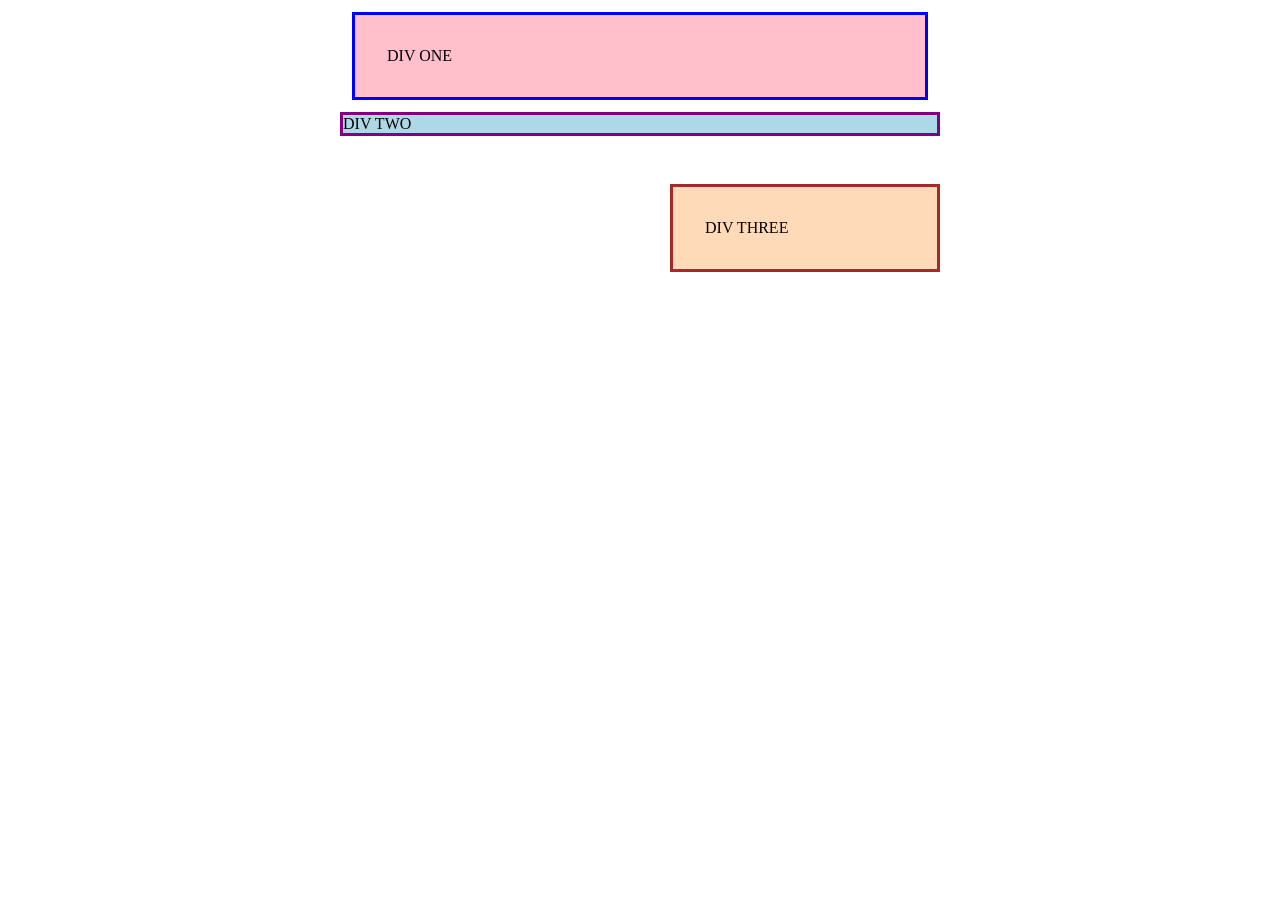
<file: foundations/block-and-inline/01-margin-and-padding-1/index.html>
<!DOCTYPE html>
<html lang="en">
  <head>
    <meta charset="UTF-8">
    <meta http-equiv="X-UA-Compatible" content="IE=edge">
    <meta name="viewport" content="width=device-width, initial-scale=1.0">
    <title>Margin and Padding exercise</title>
    <link rel="stylesheet" href="styles.css">
  </head>
  <body>
    <div class="one">
      DIV ONE
    </div>
    <div class="two">
      DIV TWO
    </div>
    <div class="three">
      DIV THREE
    </div>
  </body>
</html>
</file>
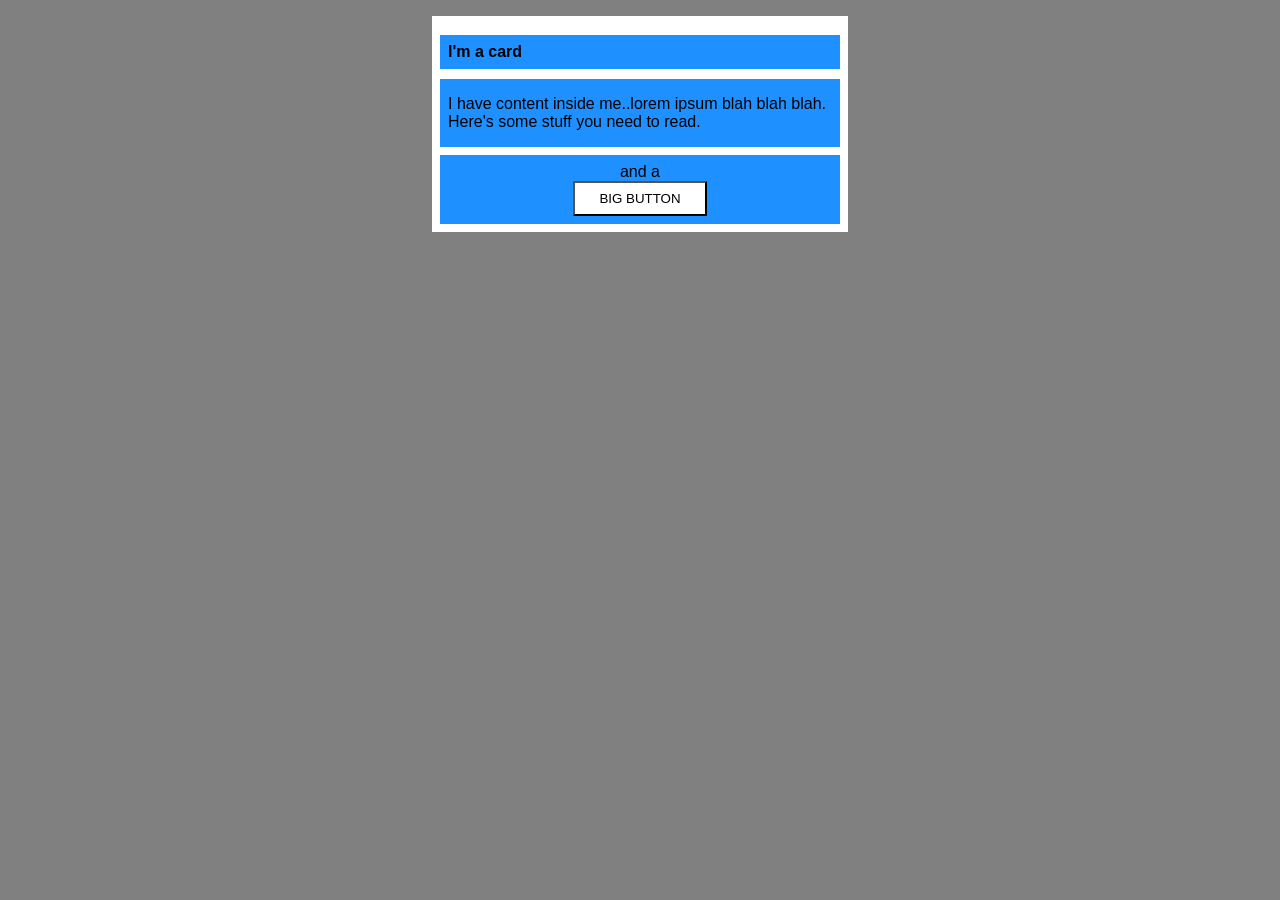
<file: foundations/block-and-inline/02-margin-and-padding-2/index.html>
<!DOCTYPE html>
<html lang="en">
  <head>
    <meta charset="UTF-8">
    <meta http-equiv="X-UA-Compatible" content="IE=edge">
    <meta name="viewport" content="width=device-width, initial-scale=1.0">
    <title>Margin and Padding exercise 2</title>
    <link rel="stylesheet" href="styles.css">
  </head>
  <body>
    <div class="card">
      <h1 class="title">I'm a card</h1>
      <div class="content">I have content inside me..lorem ipsum blah blah blah. Here's some stuff you need to read.</div>
      <div class="button-container">and a <button>BIG BUTTON</button></div>
    </div>
  </body>
</html>
</file>
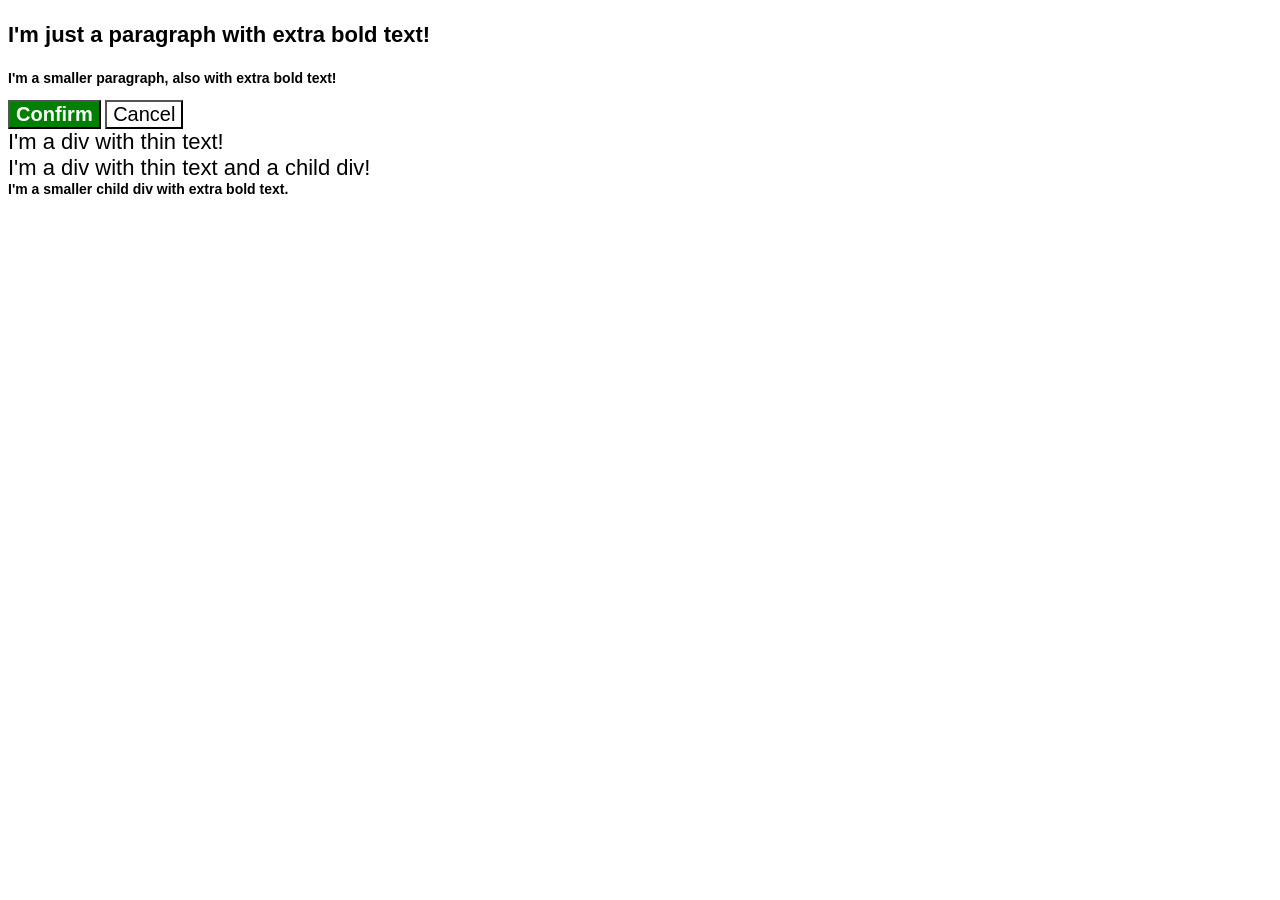
<file: foundations/cascade/01-cascade-fix/index.html>
<!DOCTYPE html>
<html lang="en">
  <head>
    <meta charset="UTF-8">
    <meta http-equiv="X-UA-Compatible" content="IE=edge">
    <meta name="viewport" content="width=device-width, initial-scale=1.0">
    <title>Fix the Cascade</title>
    <link rel="stylesheet" href="styles.css">
  </head>
  <body>
    <p class="para">I'm just a paragraph with extra bold text!</p>
    <p class="para small-para">I'm a smaller paragraph, also with extra bold text!</p>

    <button id="confirm-button" class="button confirm">Confirm</button>
    <button id="cancel-button" class="button cancel">Cancel</button>

    <div class="text">I'm a div with thin text!</div>
    <div class="text">I'm a div with thin text and a child div!
      <div class="text child">I'm a smaller child div with extra bold text.</div>
    </div>
  </body>
</html>
</file>
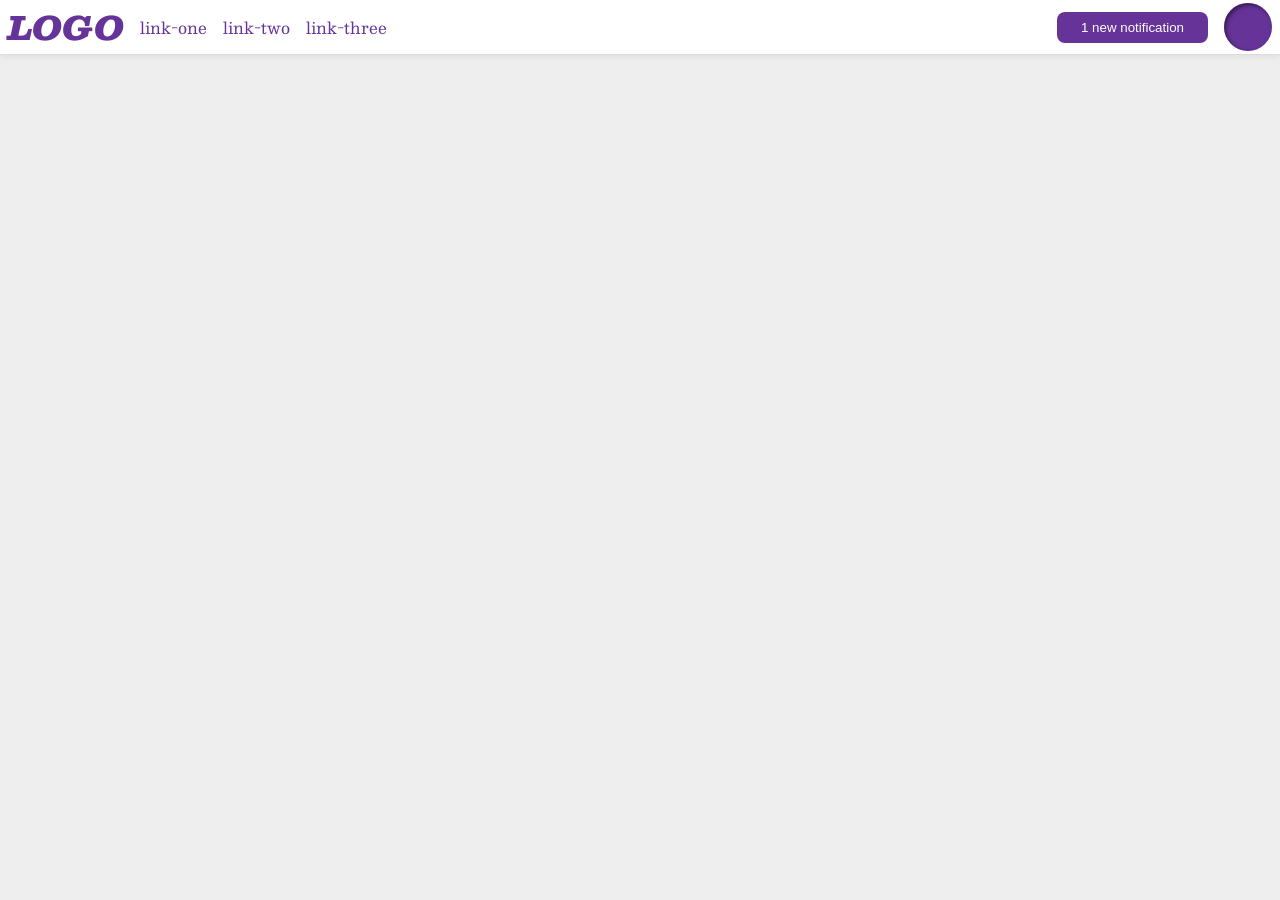
<file: foundations/flex/03-flex-header-2/index.html>
<!DOCTYPE html>
<html lang="en">
  <head>
    <meta charset="UTF-8">
    <meta http-equiv="X-UA-Compatible" content="IE=edge">
    <meta name="viewport" content="width=device-width, initial-scale=1.0">
    <title>Flex Header 2</title>
    <link rel="stylesheet" href="style.css">
  </head>
  <body>
    <div class="header">
      <div class="left-header">
        <div class="logo">
        LOGO
      </div>
      <ul class="links">
        <li><a href="https://google.com">link-one</a></li>
        <li><a href="https://google.com">link-two</a></li>
        <li><a href="https://google.com">link-three</a></li>
      </ul>
      </div>
      <div class="right-header">
        <button class="notifications">
        1 new notification
      </button>
      <div class="profile-image"></div>
      </div>
    </div>
  </body>
</html>
</file>
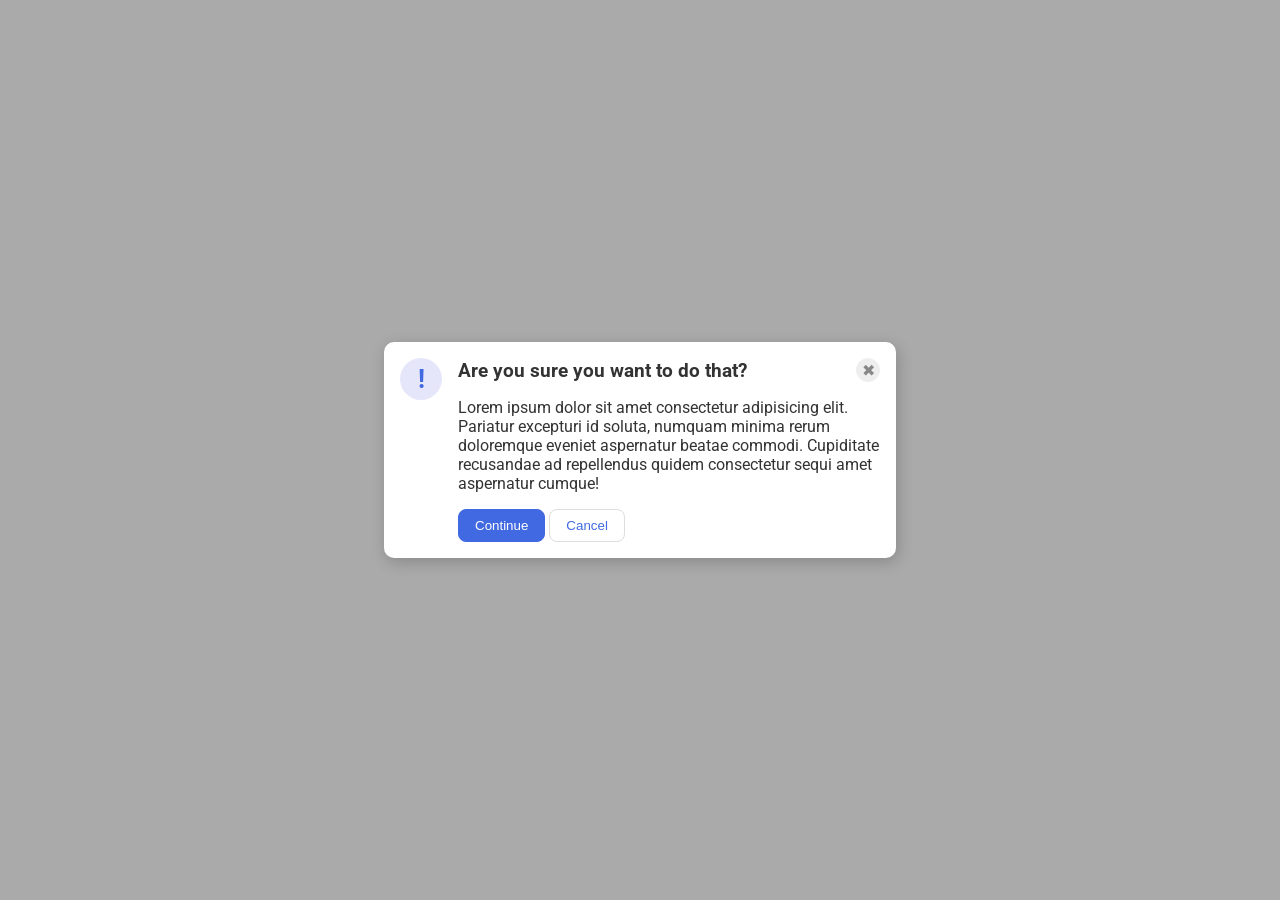
<file: foundations/flex/05-flex-modal/index.html>
<!DOCTYPE html>
<html lang="en">

<head>
  <meta charset="UTF-8">
  <meta http-equiv="X-UA-Compatible" content="IE=edge">
  <meta name="viewport" content="width=device-width, initial-scale=1.0">
  <link rel="stylesheet" href="style.css">
  <title>Modal</title>
</head>

<body>
  <div class="modal">
    <div class="icon">!</div>
    <div class="main-body">
      <div class="top">
        <div class="header">Are you sure you want to do that?</div>
        <button class="close-button">✖</button>
      </div>
      <div class="text">Lorem ipsum dolor sit amet consectetur adipisicing elit. Pariatur excepturi id soluta, numquam
        minima rerum doloremque eveniet aspernatur beatae commodi. Cupiditate recusandae ad repellendus quidem
        consectetur sequi amet aspernatur cumque!</div>
      <div class="bottom">
        <button class="continue">Continue</button>
      <button class="cancel">Cancel</button>
      </div>
    </div>
  </div>
</body>

</html>
</file>
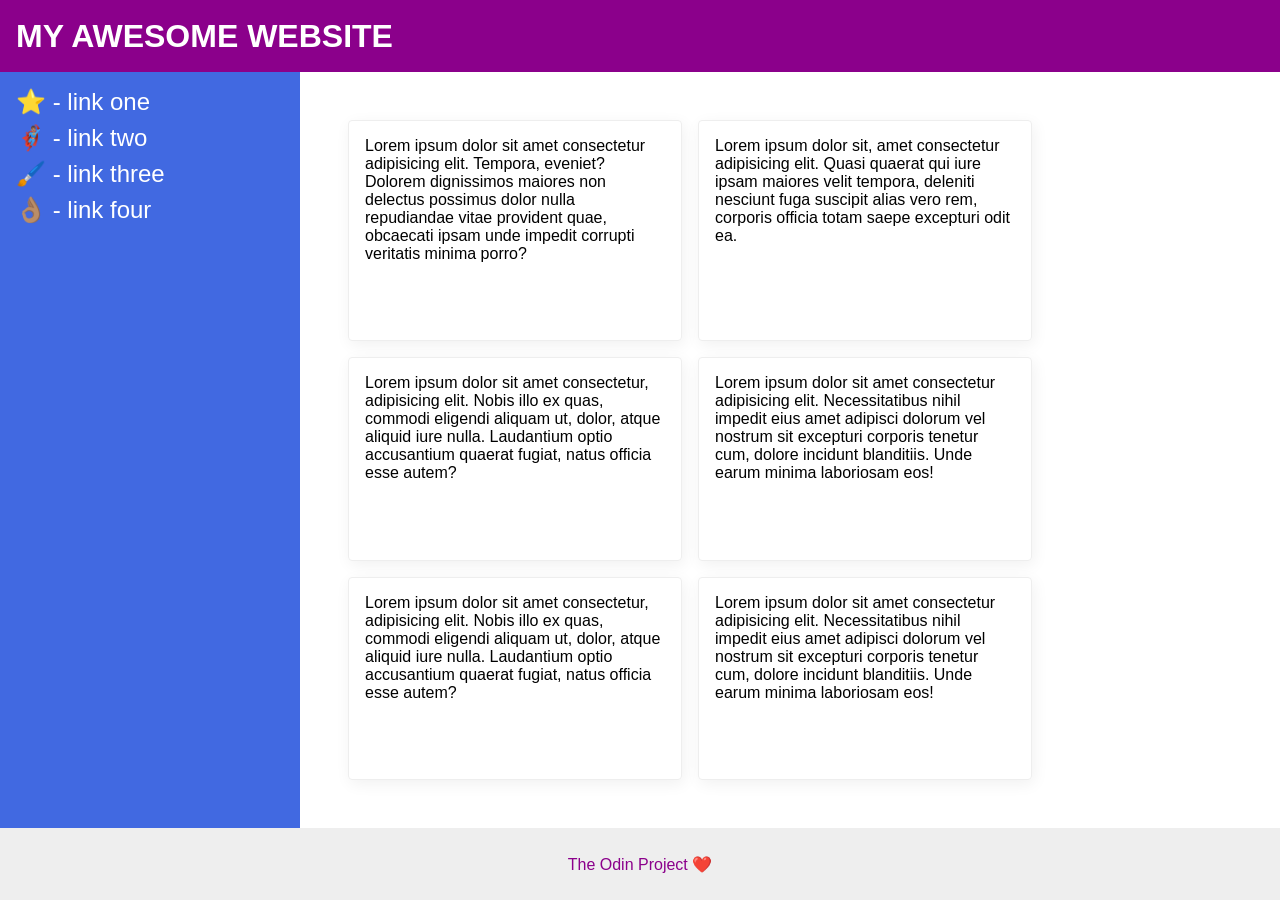
<file: foundations/flex/07-flex-layout-2/index.html>
<!DOCTYPE html>
<html lang="en">

<head>
  <meta charset="UTF-8">
  <meta http-equiv="X-UA-Compatible" content="IE=edge">
  <meta name="viewport" content="width=device-width, initial-scale=1.0">
  <title>The Holy Grail</title>
  <link rel="stylesheet" href="style.css">
</head>

<body>
  <div class="header">
    MY AWESOME WEBSITE
  </div>

  <div class="page">
    <div class="sidebar">
      <ul>
        <li><a href="#">⭐ - link one</a></li>
        <li><a href="#">🦸🏽‍♂️ - link two</a></li>
        <li><a href="#">🖌️ - link three</a></li>
        <li><a href="#">👌🏽 - link four</a></li>
      </ul>
    </div>

    <div class="content">
      <div class="card">Lorem ipsum dolor sit amet consectetur adipisicing elit. Tempora, eveniet? Dolorem dignissimos
        maiores non delectus possimus dolor nulla repudiandae vitae provident quae, obcaecati ipsam unde impedit
        corrupti
        veritatis minima porro?</div>
      <div class="card">Lorem ipsum dolor sit, amet consectetur adipisicing elit. Quasi quaerat qui iure ipsam maiores
        velit tempora, deleniti nesciunt fuga suscipit alias vero rem, corporis officia totam saepe excepturi odit ea.
      </div>
      <div class="card">Lorem ipsum dolor sit amet consectetur, adipisicing elit. Nobis illo ex quas, commodi eligendi
        aliquam ut, dolor, atque aliquid iure nulla. Laudantium optio accusantium quaerat fugiat, natus officia esse
        autem?</div>
      <div class="card">Lorem ipsum dolor sit amet consectetur adipisicing elit. Necessitatibus nihil impedit eius amet
        adipisci dolorum vel nostrum sit excepturi corporis tenetur cum, dolore incidunt blanditiis. Unde earum minima
        laboriosam eos!</div>
      <div class="card">Lorem ipsum dolor sit amet consectetur, adipisicing elit. Nobis illo ex quas, commodi eligendi
        aliquam ut, dolor, atque aliquid iure nulla. Laudantium optio accusantium quaerat fugiat, natus officia esse
        autem?</div>
      <div class="card">Lorem ipsum dolor sit amet consectetur adipisicing elit. Necessitatibus nihil impedit eius amet
        adipisci dolorum vel nostrum sit excepturi corporis tenetur cum, dolore incidunt blanditiis. Unde earum minima
        laboriosam eos!</div>

    </div>
  </div>
  <div class="footer">
    The Odin Project ❤️
  </div>
</body>

</html>
</file>
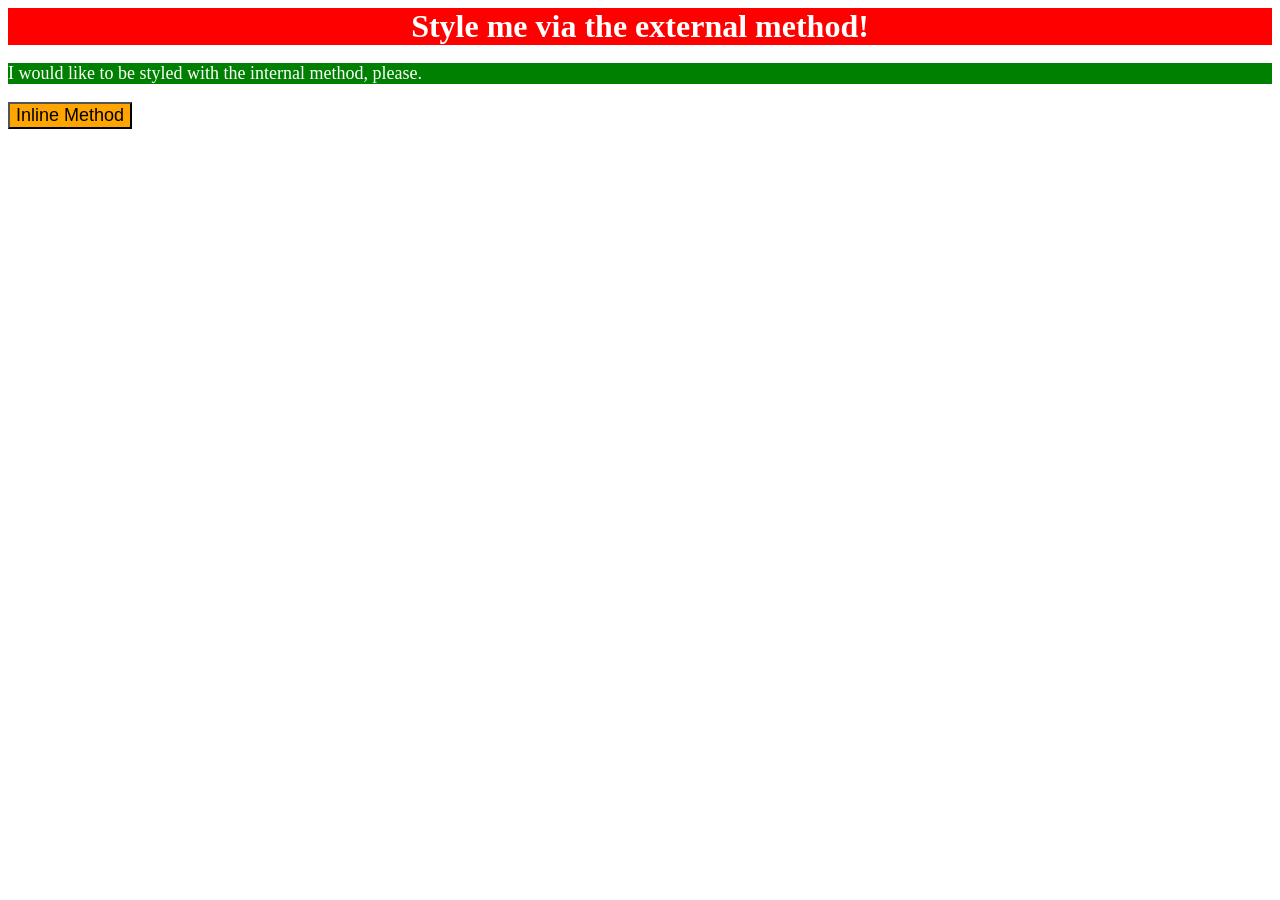
<file: foundations/intro-to-css/01-css-methods/index.html>
<!DOCTYPE html>
<html lang="en">
  <head>
    <style>
      p {
        background-color: green;
        color: white;
        font-size: 18px;
      }
    </style>
    <meta charset="UTF-8">
    <meta http-equiv="X-UA-Compatible" content="IE=edge">
    <meta name="viewport" content="width=device-width, initial-scale=1.0">
    <link rel="stylesheet" href="./styles.css">
    <title>Methods for Adding CSS</title>
  </head>
  <body>
    <div>Style me via the external method!</div>
    <p>I would like to be styled with the internal method, please.</p>
    <button style="background-color: orange; font-size: 18px;">Inline Method</button>
  </body>
</html>
</file>
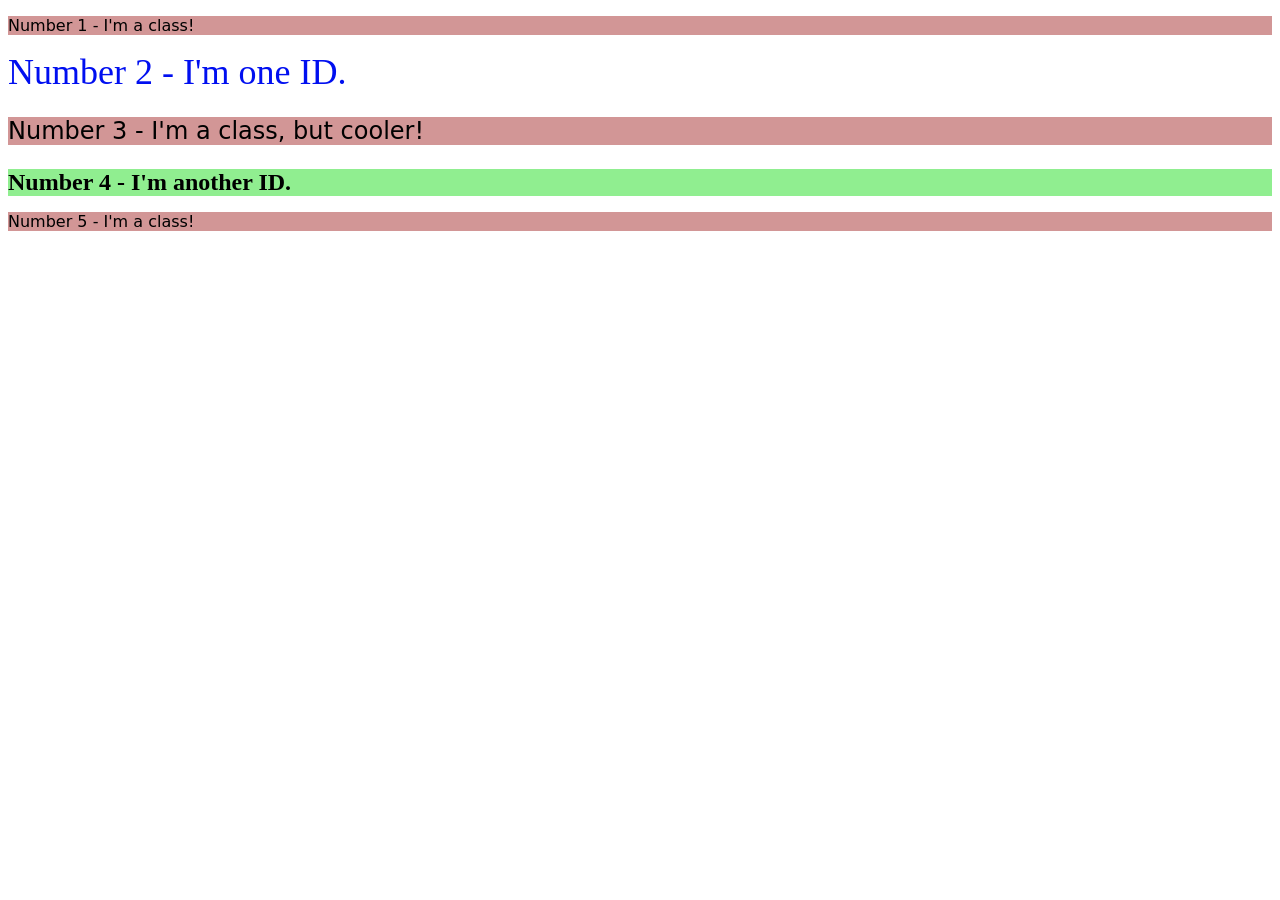
<file: foundations/intro-to-css/02-class-id-selectors/index.html>
<!DOCTYPE html>
<html lang="en">

<head>
  <meta charset="UTF-8">
  <meta http-equiv="X-UA-Compatible" content="IE=edge">
  <meta name="viewport" content="width=device-width, initial-scale=1.0">
  <title>Class and ID Selectors</title>
  <link rel="stylesheet" href="styles.css">
</head>

<body>
  <p class="odd">Number 1 - I'm a class!</p>
  <div id="line2">Number 2 - I'm one ID.</div>
  <p class="odd line3">Number 3 - I'm a class, but cooler!</p>
  <div id="line4">Number 4 - I'm another ID.</div>
  <p class="odd">Number 5 - I'm a class!</p>
</body>

</html>
</file>
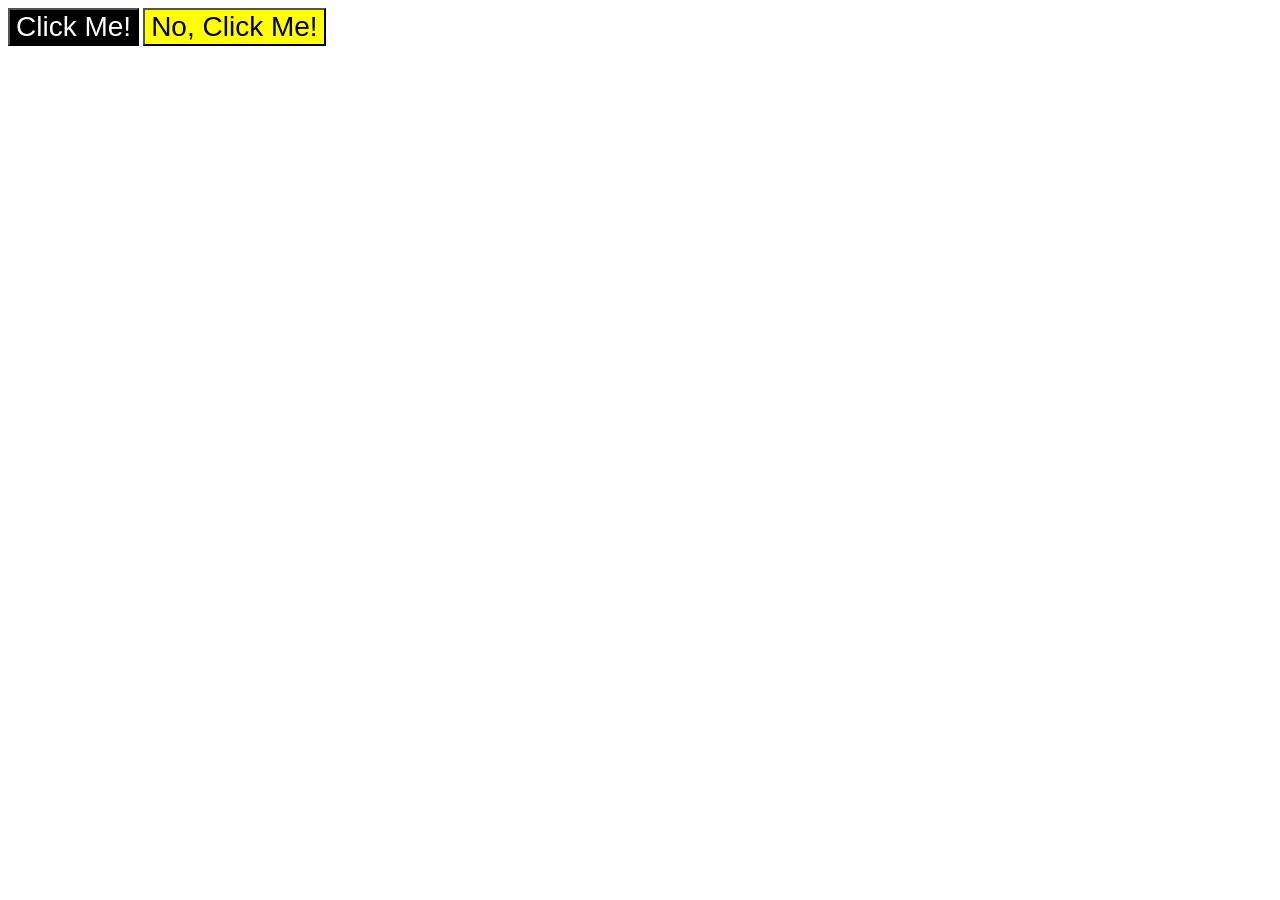
<file: foundations/intro-to-css/03-grouping-selectors/index.html>
<!DOCTYPE html>
<html lang="en">
  <head>
    <meta charset="UTF-8">
    <meta http-equiv="X-UA-Compatible" content="IE=edge">
    <meta name="viewport" content="width=device-width, initial-scale=1.0">
    <title>Grouping Selectors</title>
    <link rel="stylesheet" href="styles.css">
  </head>
  <body>
    <button class="button1">Click Me!</button>
    <button class="button2">No, Click Me!</button>
  </body>
</html>
</file>
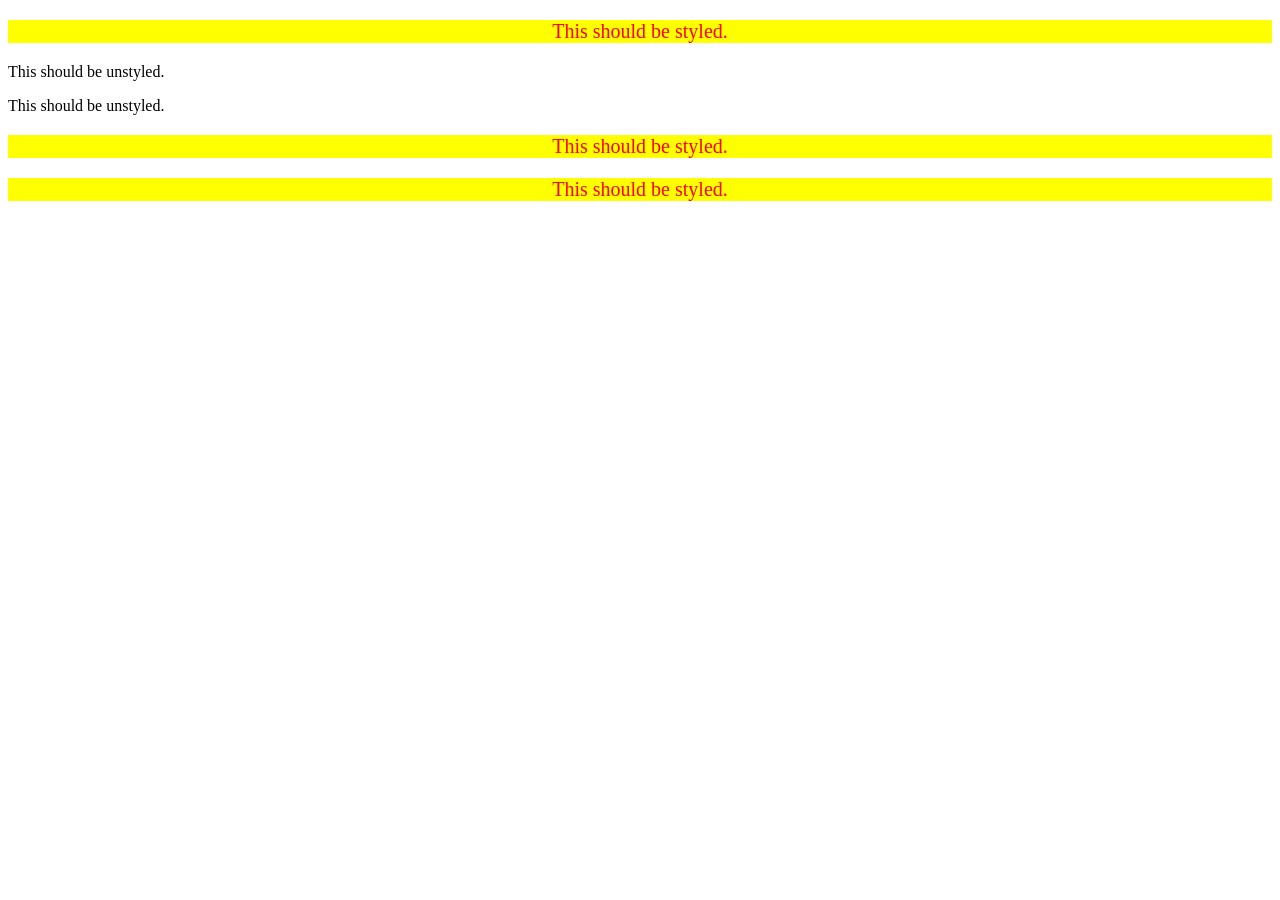
<file: foundations/intro-to-css/05-descendant-combinator/index.html>
<!DOCTYPE html>
<html lang="en">
  <head>
    <meta charset="UTF-8">
    <meta http-equiv="X-UA-Compatible" content="IE=edge">
    <meta name="viewport" content="width=device-width, initial-scale=1.0">
    <title>Descendant Combinator</title>
    <link rel="stylesheet" href="styles.css">
  </head>
  <body>
    <div class="container">
      <p class="text">This should be styled.</p>
    </div>
    <p class="text">This should be unstyled.</p>
    <p class="text">This should be unstyled.</p>
    <div class="container">
      <p class="text">This should be styled.</p>
      <p class="text">This should be styled.</p>
    </div>
  </body>
</html>
</file>
<file: foundations/block-and-inline/01-margin-and-padding-1/styles.css>
body {
  max-width: 600px;
  margin: 0 auto;
}

.one {
  background: pink;
  border: 3px solid blue;
  /* CHANGE ME */
  padding: 32px;
  margin: 12px;
}

.two {
  background: lightblue;
  border: 3px solid purple;
  /* CHANGE ME */
  margin-bottom: 48px;
}

.three {
  background: peachpuff;
  border: 3px solid brown;
  width: 200px;
  /* CHANGE ME */
  padding: 32px;
  margin-left: auto;
}
</file>
<file: foundations/block-and-inline/02-margin-and-padding-2/styles.css>
body {
  background: gray;
  font-family: sans-serif;
}

.card {
  width: 400px;
  background: white;
  margin: 16px auto;
  padding: 8px;
}

.title,
.content,
.button-container {
  background: dodgerblue;
  font-size: 16px;
  padding: 8px;
}

button {
  background: white;
  display: block;
  padding: 8px 24px;
  margin: 0px auto;
}

.button-container {
  margin-top: 8px;
  text-align: center;
}

.content {
  padding: 16px 8px;
}
</file>
<file: foundations/cascade/01-cascade-fix/styles.css>
body {
  font-family: Arial, Helvetica, sans-serif;
}

.para {
  font-size: 22px;
}

.small-para {
  font-size: 14px;
  font-weight: 800;
}

.para,
.small-para {
  color: hsl(0, 0%, 0%);
  font-weight: 800;
}

.button {
  background-color: rgb(255, 255, 255);
  color: rgb(0, 0, 0);
  font-size: 20px;
}

.confirm {
  background: green;
  color: white;
  font-weight: bold;
} 

div.text {
  color: rgb(0, 0, 0);
  font-size: 22px;
  font-weight: 100;
}

.text.child {
  color: rgb(0, 0, 0);
  font-weight: 800;
  font-size: 14px;
}
</file>
<file: foundations/flex/03-flex-header-2/style.css>
/* this is some magical font-importing.  
you'll learn about it later. */
@import url('https://fonts.googleapis.com/css2?family=Besley:ital,wght@0,400;1,900&display=swap');

body {
  margin: 0;
  background: #eee;
  font-family: Besley, serif;
}

.header {
  display: flex;
  justify-content: space-between;
  align-items: center;
  padding: 0px 8px;
  background: white;
  border-bottom: 1px solid #ddd;
  box-shadow: 0 0 8px rgba(0,0,0,.1);
}

.profile-image {
  background: rebeccapurple;
  box-shadow: inset 2px 2px 4px rgba(0,0,0,.5);
  border-radius: 50%;
  width: 48px;
  height: 48px;
}

.logo {
  color: rebeccapurple;
  font-size: 32px;
  font-weight: 900;
  font-style: italic;
}

button {
  display: flex;
  border: none;
  border-radius: 8px;
  background: rebeccapurple;
  color: white;
  padding: 8px 24px;
}

a {
  /* this removes the line under our links */
  text-decoration: none;
  color: rebeccapurple;
}

ul {
  list-style-type: none;
  display: flex;
  padding: 0px;
  margin: 0px;
  gap: 16px;
}

.left-header, .right-header {
  display: flex;
  gap: 16px;
  align-items: center;
}
</file>
<file: foundations/flex/05-flex-modal/style.css>
@import url('https://fonts.googleapis.com/css2?family=Roboto:wght@400;700&display=swap');

html, body {
  height: 100%;
}

body {
  font-family: Roboto, sans-serif;
  margin: 0;
  background: #aaa;
  color: #333;
  /* I'll give you this one for free lol */
  display: flex;
  align-items: center;
  justify-content: center;
}

.modal {
  background: white;
  width: 480px;
  border-radius: 10px;
  box-shadow: 2px 4px 16px rgba(0,0,0,.2);

  display: flex;
  padding: 16px;
  gap: 16px;

}

.icon {
  color: royalblue;
  font-size: 26px;
  font-weight: 700;
  background: lavender;
  width: 42px;
  height: 42px;
  border-radius: 50%;
  display: flex;
  align-items: center;
  justify-content: center;

  flex-shrink: 0;
}

.close-button {
  background: #eee;
  border-radius: 50%;
  color: #888;
  font-weight: 400;
  font-size: 16px;
  height: 24px;
  width: 24px;
  display: flex;
  align-items: center;
  justify-content: center;
  border: 1px solid #eee;
  padding: 0;

  flex-shrink: 0;
}

button {
  cursor: pointer;
  padding: 8px 16px;
  border-radius: 8px;
}

button.continue {
  background: royalblue;
  border: 1px solid royalblue;
  color: white;
}

button.cancel {
  background: white;
  border: 1px solid #ddd;
  color: royalblue;
}

.top {
  display: flex;
  justify-content: space-between;
  align-items: center;
}

.header {
  font-weight: bold;
  font-size: 1.2rem;
}

.main-body {
  display: flex;
  flex-direction: column;
  gap: 16px;
}
</file>
<file: foundations/flex/07-flex-layout-2/style.css>
body {
  font-family: -apple-system, BlinkMacSystemFont, 'Segoe UI', Roboto, Oxygen, Ubuntu, Cantarell, 'Open Sans', 'Helvetica Neue', sans-serif;
  margin: 0;
  min-height: 100vh;

  display: flex;
  flex-direction: column;
  justify-content: space-between;
}

.header {
  height: 72px;
  background: darkmagenta;
  color: white;

  font-size: 32px;
  font-weight: 900;
  padding: 0px 16px;
  display: flex;
  align-items: center;
}

.footer {
  height: 72px;
  background: #eee;
  color: darkmagenta;
  
  display: flex;
  justify-content: center;
  align-items: center;
}

.sidebar {
  width: 300px;
  background: royalblue;
  box-sizing: border-box;
  
  font-size: 24px;
  flex-shrink: 0;
  display: flex;
  padding: 16px;

}

.card {
  border: 1px solid #eee;
  box-shadow: 2px 4px 16px rgba(0,0,0,.06);
  border-radius: 4px;
  
  width: 300px;
  padding: 16px;
}

.page {
  display: flex;
  flex: 1;
}

.content {
  display: flex;
  flex-wrap: wrap;
  gap: 16px;
  padding: 48px;

}

ul {
  list-style-type: none;
  padding: 0px;
  margin: 0px;
  display: flex;
  flex-direction: column;
  gap: 8px;
}

a {
  text-decoration: none;
  color: white;
}
</file>
<file: foundations/intro-to-css/01-css-methods/styles.css>
div {
    color: white;
    background-color: red;
    font-weight: bold;
    font-size:32px;
    text-align: center;
}
</file>
<file: foundations/intro-to-css/02-class-id-selectors/styles.css>
.odd {
    background-color: #d29696;
    font-family: "Verdana", "DejaVu Sans", sans-serif;
}

#line2 {
    color: #000ff0;
    font-size: 36px;
}

.line3 {
    font-size: 24px;
}

#line4 {
    background-color: lightgreen;
    font-size: 24px;
    font-weight: bold;
}
</file>
<file: foundations/intro-to-css/03-grouping-selectors/styles.css>
.button1 {
    color: white;
    background-color: black;
}

.button2 {
    color: black;
    background-color: yellow;
}

.button1,
.button2 {
    font-size: 28px;
    font-family: "Helvetica",'Times New Roman', sans-serif;
}
</file>
<file: foundations/intro-to-css/05-descendant-combinator/styles.css>
.container .text {
    background-color: yellow;
    text-align: center;
    color: red;
    font-size: 20px;
}
</file>
